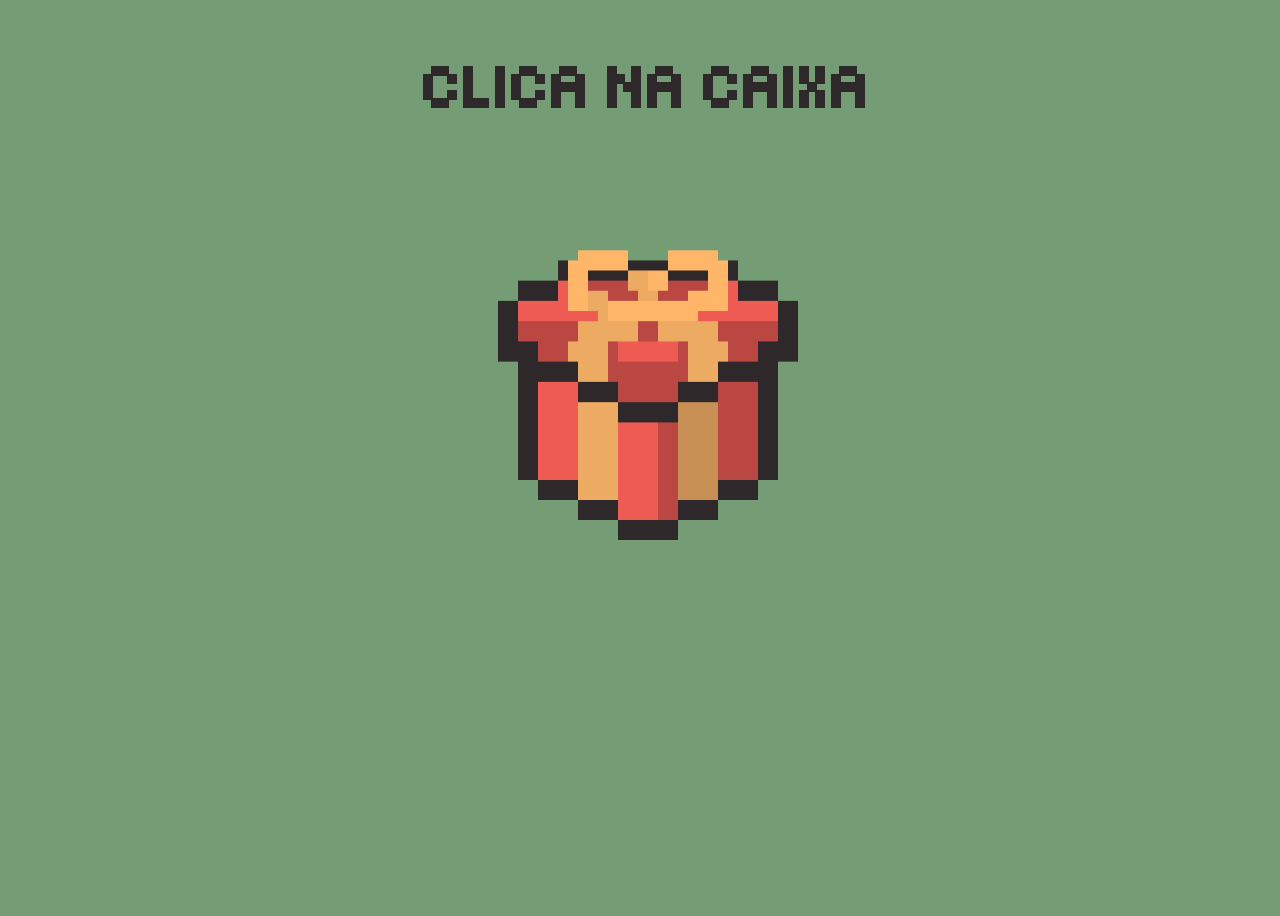
<file: index.html>
<!DOCTYPE html>
<html lang="en">
<head>
    <meta charset="UTF-8">
    <style></style>
    <link rel="stylesheet" type="text/css" href="styles.css" /> 
    <link rel="preconnect" href="https://fonts.googleapis.com">
    <link rel="preconnect" href="https://fonts.gstatic.com" crossorigin>
    <link href="https://fonts.googleapis.com/css2?family=Micro+5&family=Tiny5&display=swap" rel="stylesheet">
    <meta name="viewport" content="width=device-width, initial-scale=1.0">
    <title>happy birthday</title>
</head>
<body>
    <div class="main">

            <div class="content">

                <div class="titles">
                    <h1>CLICA NA CAIXA</h1>
                  </div>

                <div id="cx" class="caixa-fechada">
                    <img id="tampa" src="assets/tampa.png" alt="" srcset="">
                    <img id="caixa" src="assets/caixa-vazia.png" alt="" srcset="">
                    <img id="dedo" src="assets/dedo.png" alt="" srcset="">
                </div>

                <div id="modal" class="modal">
                    <h3>To brincando KKKKKKKKK</h3>
                    <a href="anna.html">clica aqui</a>
                </div>

            </div>

    </div>
</body>
</html>
<script>
var caixa_fechada = document.getElementById("cx");

var caixa = document.getElementById("caixa");
var tampa = document.getElementById("tampa");
var dedo = document.getElementById("dedo");
var modal = document.getElementById("modal");

    let has = false;


    function Animation() {
            tampa.classList.add("tampaAnimation")
            console.log("Add")
            has = true;
            dedo.classList.add("dedoAnimation")
            
            setTimeout(()=> {
            modal.style.display = "block"
            }, 3000)
    }

 caixa_fechada.addEventListener("click", Animation)



</script>
</file>
<file: styles.css>
body, main {
    background-color: #749C75;
    width: 100vw;
    height: 100vh;
    overflow: hidden;
    font-family: "Tiny5", sans-serif;
    font-weight: 400;
    color:#2e282a;
    font-style: normal;
}
.titles {
    text-align: center;
    gap: 0;
}
h1 {
    font-size: 4rem; 
}
.content {
    width: 100%;
    height: 100%;
    display: flex;
    flex-direction: column;
    justify-content:space-between;
    gap: 64px;
    align-items: center;
}
.caixa-fechada {
    width: 80vw;
    max-width: 320px;
    position: relative;
    cursor: pointer;
}

#tampa {
    position: absolute;
    height: 100%;
    width: 100%;
    z-index: 1;
}

#caixa {
    height: 100%;
    width: 100%;
}

#dedo, #anna {
    position: absolute;
    height: 32px;
    opacity: 0;
    left: 45%;
    top: 42%;
    max-width: 80vw;
}

.dedoAnimation {
    animation-name: dedoAparecendo;
    animation-duration: 2s;
    animation-delay: 2s;
    transition: all;   
    animation-fill-mode: forwards; 
}

.tampaAnimation {
    animation-name: tampaAnimation;
    animation-duration: 2s;
    transition: all;    
    animation-fill-mode: forwards;
}

.annaAnimation {
    animation-name: dancandoAnimation, dedoAparecendo;
    animation-duration: 1s, 2s;
    animation-delay: 1s;
    animation-iteration-count: infinite, 1;
    animation-fill-mode: forwards;
    transition: all;  
}

@keyframes tampaAnimation {
    0% {
        opacity: 1;
        bottom: 0px;
        scale: 1;
    }
    100% {
        opacity: 0;
        bottom: 320px;
        scale: 0.8;
    }
}

@keyframes dedoAparecendo {
    0% {
        opacity: 0;
        scale: 0;
    }
    100% {
        opacity: 1;
        scale: 12;
    }
}

@keyframes dancandoAnimation {
    0% {
        transform: rotate(10deg);
    }
    50% {
        transform: rotate(-10deg);
    }
    100% {
        transform: rotate(10deg);
    }
}

.modal {
    background-color: #9067C6;
    border: #2e282a 6px solid;
    padding: 12px;
    position: absolute;
    width: 60%;
    text-align: center;
    height: 140px;
    top: 50%;
    color: #2e282a;
    display: none;
}
.modal > a {
    background-color: #2e282a;
    padding: 6px 64px ;
    width: 100%;
    color: #5296A5;
}

.modal > h3 {
   font-size: 2rem;
}
</file>
